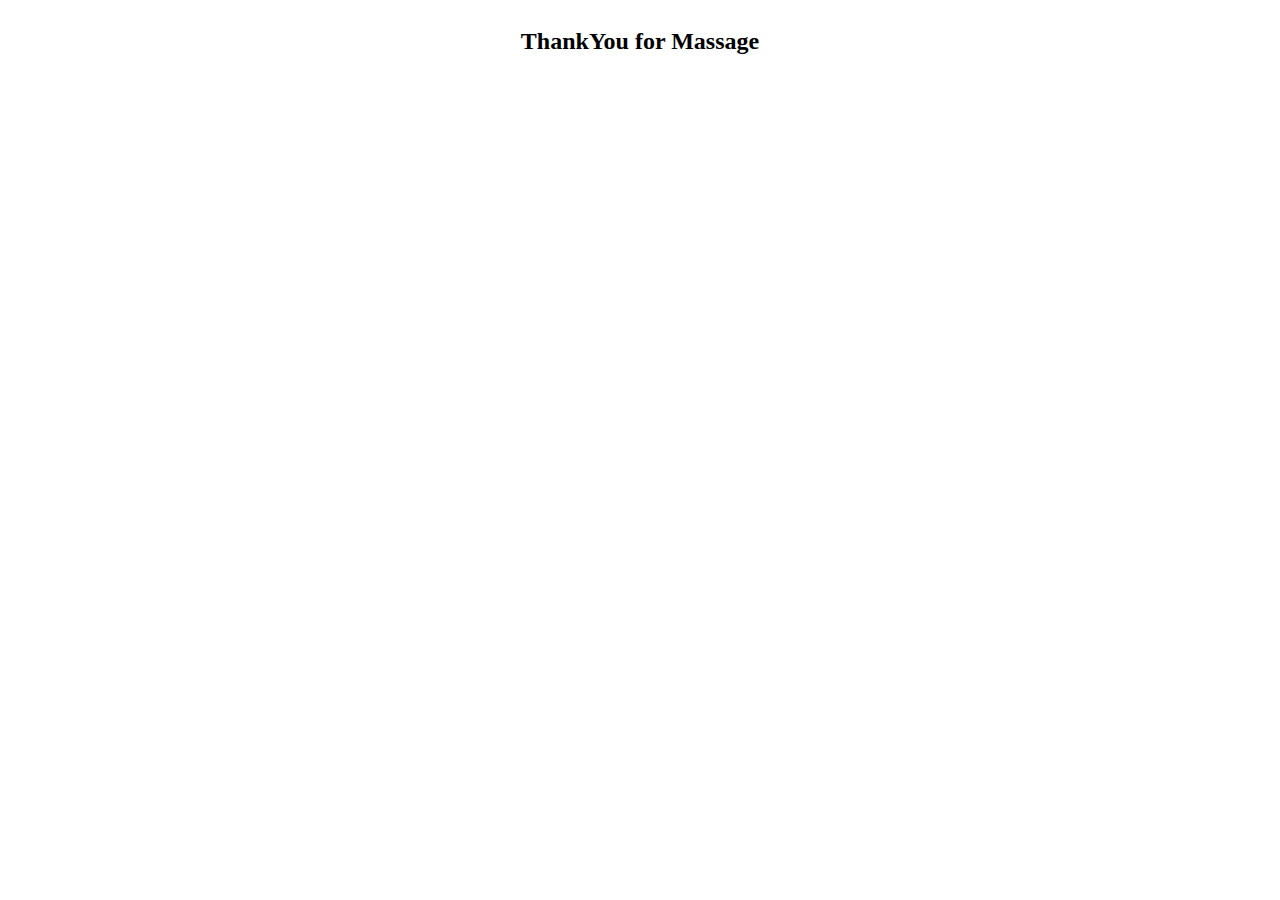
<file: thx.html>
<!DOCTYPE html>
<html lang="en">
<head>
    <meta charset="UTF-8">
    <meta http-equiv="X-UA-Compatible" content="IE=edge">
    <meta name="viewport" content="width=device-width, initial-scale=1.0">
    <title>Document</title>
</head>
<style>
    body{
        display: flex;
        text-align: center;
        justify-content: center;
    }
</style>
<body>
    <h2>ThankYou for Massage</h2>
</body>
</html>
</file>
